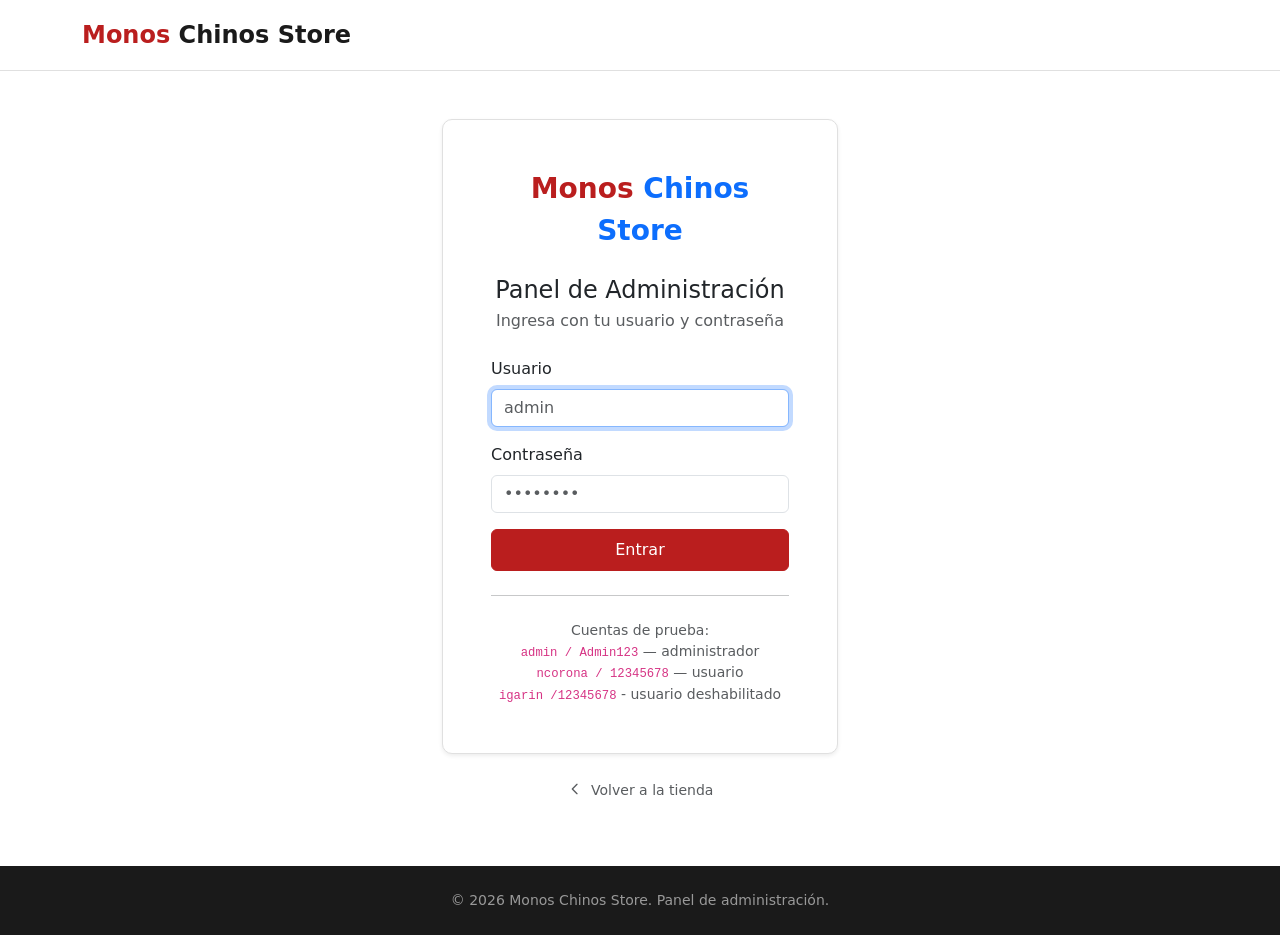
<file: login.html>
<!DOCTYPE html>
<html lang="es">
<head>
  <meta charset="UTF-8">
  <meta name="viewport" content="width=device-width, initial-scale=1">
  <title>Admin Login | Monos Chinos Store</title>
  <link href="https://cdn.jsdelivr.net/npm/bootstrap@5.3.3/dist/css/bootstrap.min.css" rel="stylesheet">
  <link rel="preconnect" href="https://fonts.googleapis.com">
  <link rel="preconnect" href="https://fonts.gstatic.com" crossorigin>
  <link href="https://fonts.googleapis.com/css2?family=Montserrat:wght@400;500;600;700;800&display=swap" rel="stylesheet">
  <link rel="stylesheet" href="styles.css">
</head>
<body>

  <!-- Navbar simple para login -->
  <nav class="navbar navbar-mcs">
    <div class="container">
      <a class="navbar-brand" href="index.html">
        <span class="brand-accent">Monos</span> Chinos Store
      </a>
    </div>
  </nav>

  <main class="container py-5" style="max-width:420px;">
    <div class="login-card shadow-sm p-4 p-md-5">

      <div class="text-center mb-4">
        <a href="index.html" class="text-decoration-none">
          <span class="brand-accent" style="font-size:1.75rem;font-weight:800;">Monos</span><span style="font-size:1.75rem;font-weight:800;color:var(--negro);"> Chinos Store</span>
        </a>
      </div>

      <h1 class="h4 text-center mb-1">Panel de Administración</h1>
      <p class="text-center text-muted mb-4">Ingresa con tu usuario y contraseña</p>

      <div id="alerta" class="alert alert-danger d-none mb-3"></div>

      <div class="mb-3">
        <label for="usuario" class="form-label">Usuario</label>
        <input type="text" class="form-control" id="usuario" maxlength="30" autocomplete="username" autofocus placeholder="admin">
      </div>

      <div class="mb-3">
        <label for="clave" class="form-label">Contraseña</label>
        <input type="password" class="form-control" id="clave" maxlength="64" autocomplete="current-password" placeholder="••••••••">
      </div>

      <button type="button" class="btn btn-rojo w-100 py-2" id="btnEntrar">Entrar</button>

      <hr class="my-4">
      <p class="small text-center text-muted mb-0">
        Cuentas de prueba:<br>
        <code>admin / Admin123</code> — administrador<br>
        <code>ncorona / 12345678</code> — usuario <br>
        <code>igarin /12345678</code> - usuario deshabilitado
      </p>

    </div>

    <p class="text-center mt-4">
      <a href="index.html" class="text-decoration-none text-muted small">
        <svg width="16" height="16" fill="none" stroke="currentColor" viewBox="0 0 24 24" class="me-1" style="vertical-align:-2px;"><path stroke-linecap="round" stroke-linejoin="round" stroke-width="2" d="M15 19l-7-7 7-7"/></svg>
        Volver a la tienda
      </a>
    </p>
  </main>

  <!-- Footer mínimo -->
  <footer class="footer-mcs" style="margin-top:auto;padding:1.5rem 0;">
    <div class="container text-center">
      <p class="mb-0 small">&copy; 2026 Monos Chinos Store. Panel de administración.</p>
    </div>
  </footer>

<script>
var SEED_USUARIOS = [
  { id:1, usuario:"admin",  nombre:"Administrador",    email:"admin@demo.cl",  clave:"Admin123", rol:"admin", activo:true  },
  { id:2, usuario:"ncorona", nombre:"Nicolás Corona",   email:"ncorona@demo.cl", clave:"12345678",  rol:"user",  activo:true  },
  { id:3, usuario:"igarin", nombre:"Ignacio Garín",  email:"igarin@demo.cl", clave:"12345678",  rol:"user",activo:false  },
];

var KEY_SESION   = "mcs_sesion";
var KEY_INTENTOS = "mcs_intentos";
var MAX_INTENTOS = 5;
var BLOQUEO_MS   = 60000;

var alerta     = document.getElementById("alerta");
var inpUsuario = document.getElementById("usuario");
var inpClave   = document.getElementById("clave");
var btnEntrar  = document.getElementById("btnEntrar");

if (sessionStorage.getItem(KEY_SESION)) {
  window.location.href = "productos.html";
}

btnEntrar.addEventListener("click", entrar);
inpUsuario.addEventListener("keydown", function(e) { if (e.key === "Enter") inpClave.focus(); });
inpClave.addEventListener("keydown",   function(e) { if (e.key === "Enter") entrar(); });

function entrar() {
  ocultarError();

  var espera = bloqueoRestante();
  if (espera > 0) {
    mostrarError("Demasiados intentos fallidos. Espera " + espera + " segundos.");
    return;
  }

  var usuario = inpUsuario.value.trim();
  var clave   = inpClave.value;

  if (!usuario || !clave) {
    mostrarError("Escribe tu usuario y tu contraseña.");
    return;
  }

  var encontrado = null;
  for (var i = 0; i < SEED_USUARIOS.length; i++) {
    if (SEED_USUARIOS[i].usuario.toLowerCase() === usuario.toLowerCase() && SEED_USUARIOS[i].clave === clave) {
      encontrado = SEED_USUARIOS[i];
      break;
    }
  }

  if (!encontrado) {
    registrarFallo();
    mostrarError("Usuario o contraseña incorrectos.");
    inpClave.value = "";
    return;
  }

  if (!encontrado.activo) {
    mostrarError("Tu cuenta está desactivada. Contacta al administrador.");
    return;
  }

  localStorage.removeItem(KEY_INTENTOS);

  sessionStorage.setItem(KEY_SESION, JSON.stringify({
    id:      encontrado.id,
    usuario: encontrado.usuario,
    nombre:  encontrado.nombre,
    rol:     encontrado.rol,
    expira:  Date.now() + 30 * 60 * 1000
  }));

  window.location.href = "productos.html";
}

function mostrarError(msg) {
  alerta.textContent = msg;
  alerta.classList.remove("d-none");
}

function ocultarError() {
  alerta.classList.add("d-none");
  alerta.textContent = "";
}

function bloqueoRestante() {
  var d = JSON.parse(localStorage.getItem(KEY_INTENTOS) || '{"n":0,"hasta":0}');
  return d.hasta > Date.now() ? Math.ceil((d.hasta - Date.now()) / 1000) : 0;
}

function registrarFallo() {
  var d = JSON.parse(localStorage.getItem(KEY_INTENTOS) || '{"n":0,"hasta":0}');
  d.n++;
  if (d.n >= MAX_INTENTOS) { d.hasta = Date.now() + BLOQUEO_MS; d.n = 0; }
  localStorage.setItem(KEY_INTENTOS, JSON.stringify(d));
}
</script>

</body>
</html>
</file>
<file: styles.css>
:root {
  --mcs-rojo: #BA1E1E;
  --mcs-rojo-oscuro: #9B1B30;
  --mcs-dorado: #C4960C;
}

.brand-accent { color: var(--mcs-rojo); }

.btn-rojo { background-color: var(--mcs-rojo); border-color: var(--mcs-rojo); color: #fff; }
.btn-rojo:hover { background-color: var(--mcs-rojo-oscuro); border-color: var(--mcs-rojo-oscuro); color: #fff; }

.btn-outline-rojo { color: var(--mcs-rojo); border-color: var(--mcs-rojo); }
.btn-outline-rojo:hover { background-color: var(--mcs-rojo); color: #fff; }

.btn-outline-dorado { color: var(--mcs-dorado); border-color: var(--mcs-dorado); }
.btn-outline-dorado:hover { background-color: var(--mcs-dorado); color: #1a1a1a; }

.navbar-mcs { background-color: #fff; border-bottom: 1px solid #e0e0e0; position: sticky; top: 0; z-index: 1030; padding: 0.75rem 0; }
.navbar-mcs .navbar-brand { font-weight: 800; font-size: 1.5rem; color: #1a1a1a !important; }
.navbar-mcs .nav-link { color: #666; font-weight: 500; }
.navbar-mcs .nav-link:hover { color: var(--mcs-rojo); }

.top-bar { background-color: #1a1a1a; color: #fff; font-size: 0.75rem; font-weight: 500; }
.top-bar .container { display: flex; justify-content: center; gap: 2rem; flex-wrap: wrap; padding: 0.5rem 1rem; }


.hero-banner { position: relative; overflow: hidden; border-radius: 12px; }
.hero-banner img { width: 100%; height: 400px; object-fit: cover; border-radius: 12px; }
.hero-banner .hero-content { position: absolute; bottom: 0; left: 0; right: 0; padding: 2.5rem; background: linear-gradient(transparent, rgba(0,0,0,0.8)); border-radius: 0 0 12px 12px; color: #fff; }
.hero-banner .hero-tag { display: inline-block; background: var(--mcs-rojo); color: #fff; font-size: 0.7rem; font-weight: 700; padding: 0.25rem 0.75rem; border-radius: 4px; margin-bottom: 0.75rem; text-transform: uppercase; }

.card-categoria { position: relative; display: block; border-radius: 12px; overflow: hidden; text-decoration: none; color: inherit; transition: transform 0.25s, box-shadow 0.25s; aspect-ratio: 1/1; }
.card-categoria:hover { transform: translateY(-4px); box-shadow: 0 12px 30px rgba(0,0,0,0.15); }
.card-categoria img { width: 100%; height: 100%; object-fit: cover; transition: transform 0.4s; }
.card-categoria:hover img { transform: scale(1.05); }
.category-overlay { position: absolute; bottom: 0; left: 0; right: 0; padding: 1.25rem; background: linear-gradient(transparent, rgba(0,0,0,0.9)); color: #fff; }
.category-name { font-weight: 700; }
.category-count { font-size: 0.75rem; opacity: 0.8; }

.product-card { background: #fff; border: 1px solid #e0e0e0; border-radius: 10px; overflow: hidden; transition: transform 0.2s, box-shadow 0.2s, border-color 0.2s; height: 100%; display: flex; flex-direction: column; }
.product-card:hover { transform: translateY(-4px); box-shadow: 0 10px 30px rgba(0,0,0,0.15); border-color: var(--mcs-rojo); }
.product-image-wrapper { aspect-ratio: 1/1; overflow: hidden; background: #f5f5f5; }
.product-image { width: 100%; height: 100%; object-fit: cover; transition: transform 0.4s; }
.product-card:hover .product-image { transform: scale(1.05); }
.product-info { padding: 1rem; flex: 1; display: flex; flex-direction: column; }
.product-brand { font-size: 0.7rem; font-weight: 600; color: #666; text-transform: uppercase; letter-spacing: 0.05em; margin-bottom: 0.35rem; }
.product-title { font-size: 0.875rem; font-weight: 600; margin-bottom: 0.5rem; line-height: 1.35; display: -webkit-box; -webkit-line-clamp: 2; -webkit-box-orient: vertical; overflow: hidden; min-height: 2.7rem; }
.product-price { display: flex; align-items: baseline; gap: 0.5rem; margin-top: auto; padding-top: 0.5rem; border-top: 1px solid #e0e0e0; }
.price-current { font-size: 1.1rem; font-weight: 700; }
.price-old { font-size: 0.8rem; color: #999; text-decoration: line-through; }
.price-shipping { font-size: 0.7rem; color: var(--mcs-rojo); font-weight: 600; margin-left: auto; }

.filters-bar { background: #fff; border: 1px solid #e0e0e0; border-radius: 8px; padding: 1rem; margin-bottom: 1.5rem; }
.no-results { text-align: center; padding: 4rem 2rem; color: #666; }

.footer-mcs { background-color: #1a1a1a; color: #999; padding: 3rem 0 1.5rem; margin-top: 3rem; }
.footer-brand { font-weight: 800; font-size: 1.35rem; color: #fff; margin-bottom: 0.75rem; }
.footer-brand .brand-accent { color: var(--mcs-rojo); }
.footer-mcs h6 { color: #fff; text-transform: uppercase; font-size: 0.75rem; letter-spacing: 0.08em; margin-bottom: 1rem; }
.footer-mcs ul { list-style: none; padding: 0; }
.footer-mcs a { color: #999; }
.footer-mcs a:hover { color: var(--mcs-rojo); }
.footer-divider { border-color: #333; margin: 2rem 0 1.5rem; }

.login-card, .panel-form, .card-admin, .tabla-admin { background: #fff; border: 1px solid #e0e0e0; border-radius: 10px; }
.tabla-admin .table { margin-bottom: 0; }
.tabla-admin .table thead { background: #f5f5f5; }
.tabla-admin .table img { width: 48px; height: 48px; object-fit: cover; border-radius: 4px; }
.badge-admin { background-color: var(--mcs-rojo); color: #fff; font-size: 0.65rem; padding: 0.2rem 0.5rem; border-radius: 3px; text-transform: uppercase; }
.section-link {
  font-size: 0.8rem;
  font-weight: 600;
  color: var(--mcs-rojo);
}
.section-link:hover {
  color: var(--mcs-rojo-oscuro);
}
.top-bar-scroll {
  display: inline-block;
  white-space: nowrap;
  animation: marquee 15s linear infinite;
}
#modalProducto .modal-content {
  border-radius: 12px;
  overflow: hidden;
}
@keyframes marquee {
  0%   { transform: translateX(100%); }
  100% { transform: translateX(-100%); }
}
</file>
